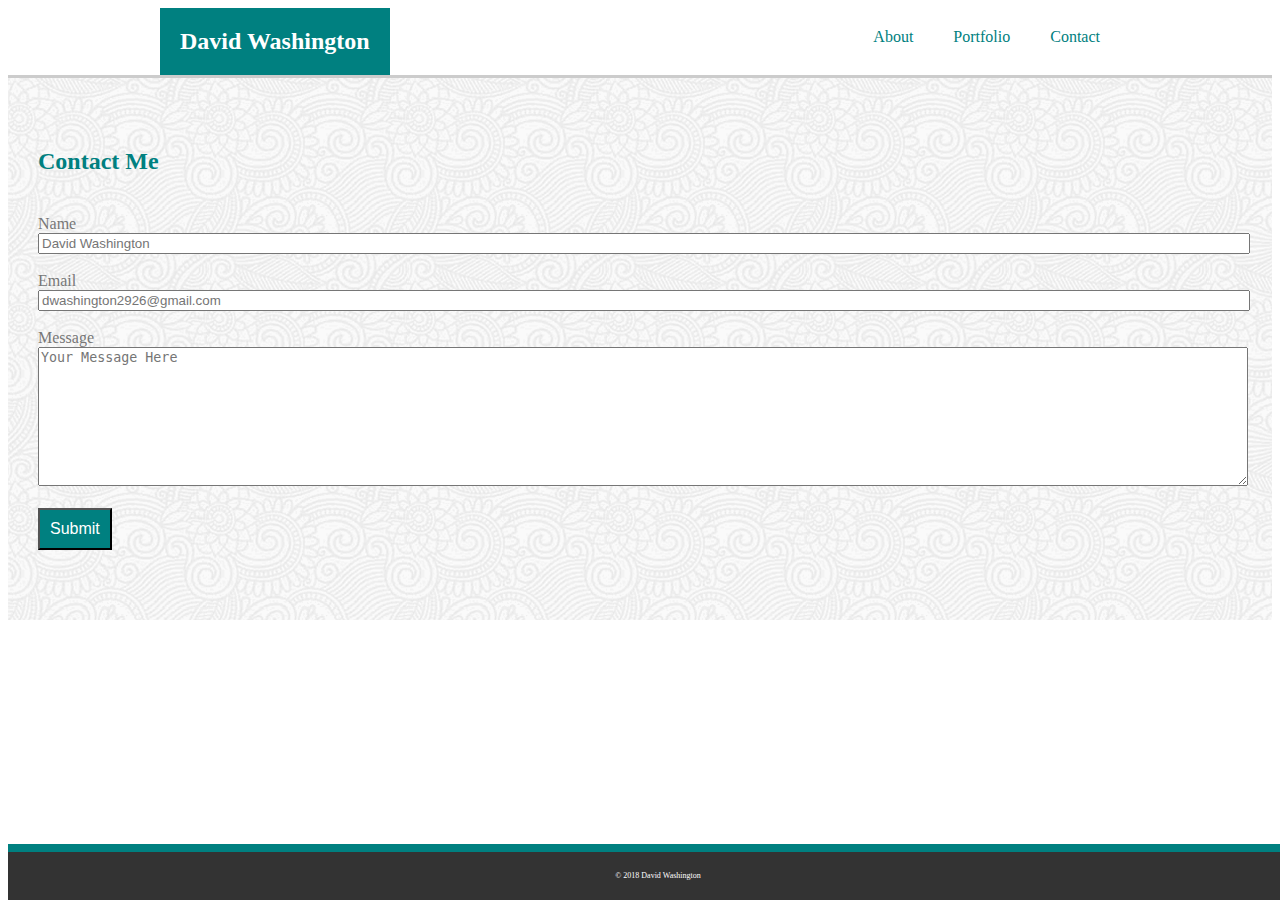
<file: contact.html>
<!DOCTYPE html>
<html>

<head>
    <link rel="stylesheet" type="text/css" media="screen" href="assets/CSS/style.css" />
    <title>David Washington</title>
</head>


<body>
    <div class="page-structure">
        <header>
            <div class="heading-content">
                <div class="heading-name">
                    <h2 id="name">David Washington</h2>
                </div>
                <div class="nav-bar">
                    <div id="about">
                        <a class="nav-link" href="index.html">About</a>
                    </div>
                    <div id="portfolio">
                        <a class="nav-link" href="portfolio.html">Portfolio</a>
                    </div>
                    <div id="contact">
                        <a class="nav-link" href="contact.html">Contact</a>
                    </div>
                </div>
            </div>
        </header>

        <div class="content">
            <section id="contact-page">
                <h2 class="subheader">Contact Me</h2>
                <section class="wrapper">
                    <div class="contact-form">
                        <label class="label">Name</label><br>
                        <input id="contact-name" type="text" placeholder="David Washington"> <br> <br>
                        <label class="label">Email</label> <br>
                        <input id="contact-email" type="email" placeholder="dwashington2926@gmail.com"> <br> <br>
                        <label class="lable">Message</label> <br>
                        <textarea id="contact-message" placeholder="Your Message Here"></textarea> <br><br>
                        <input id="submit" type="submit" value="Submit"> <br>
                    </div>
                </section>
            </section>
        </div>
        <footer class="footer">
            <p id="copywrite"> &copy 2018 David Washington</p>
        </footer>
    </div>
</body>

</html>
</file>
<file: assets/CSS/style.css>
html {
    height: 100%;
}

header {
    background-color: #ffffff;
    border-bottom: 3px solid #cccccc;
}
#bio {
    margin-bottom: 20px;
    color:#777777;
    overflow: auto;
    background-color: white;
    padding: 30px;
    max-width: 960px;
}

.heading-content {
    margin-left: auto;
    margin-right: auto;
    display: flex;
    justify-content: space-between;
    max-width: 960px;
    color: #777777;
}
.heading-name {
    background-color: teal;
    color: #ffffff;
    width: fit-content;
    text-align: center;
    padding: 10px;
}
#name {
    margin: 10px;
    vertical-align: middle;
}

.nav-bar {
    display:flex;
    justify-content: space-between;
}

.nav-link {
    color: teal;
    text-decoration: none;
}

#about,#portfolio,#contact {
    margin:20px;
}

.subheader {
    color: teal;
}   

.center {
    display: block;
    margin-left: auto;
    margin-right: auto;
    width: 50%;
  }

#family {float: left;
    margin-right: 20px;
    height: 230px;
    max-width: 960px;
}

.footer {
    background-color: #333;
    padding: 10px;
    border-top: 8px solid teal;
    position: fixed;
    bottom: 0;
    width: 100%;
    text-align: center;
}

#copywrite {
    color: #ffffff;
    font-size: .5em;
}

.contact-form {
    padding-top: 20px;
    padding-bottom: 20px;
}
#contact-page {
    margin: 30px;
    padding-top: 20px;
    padding-bottom: 20px;
}

.portfolio-image {
    position: relative;
    margin: 10px;
    margin-left: 0;
    margin-right: 20px;
}

img {
    width: 250px;
    height: 200px;
}

.portfolio-label {
    background-color: teal;
    position: absolute;
    bottom: 15pt;
    width: 250px;
    color: white;
    text-align: center;
}
.page-structure {
    background-image: url("../IMAGES/full-bloom/full-bloom.png");
    height: 100%;
    margin-bottom: 20px;
    color:#777777;
    overflow: auto;
}

#portfolio-wrapper {
    max-width: 50%;
    display: flex;
    justify-content: flex-start;
    flex-wrap: wrap;
    padding: 20px;
    padding-left: 5%;
    margin-left: 20%;
    background-color: #ffffff
    
}

input {
    width: 100%;
}

textarea {
    width: 100%;
    height: 100pt;
}

#submit {
    width: fit-content;
    padding: 10px;
    background-color: teal;
    color: #ffffff;
    font-size: 1em;
}
p {
    font-size: 1.25em;
    line-height: 150%;
}
</file>
